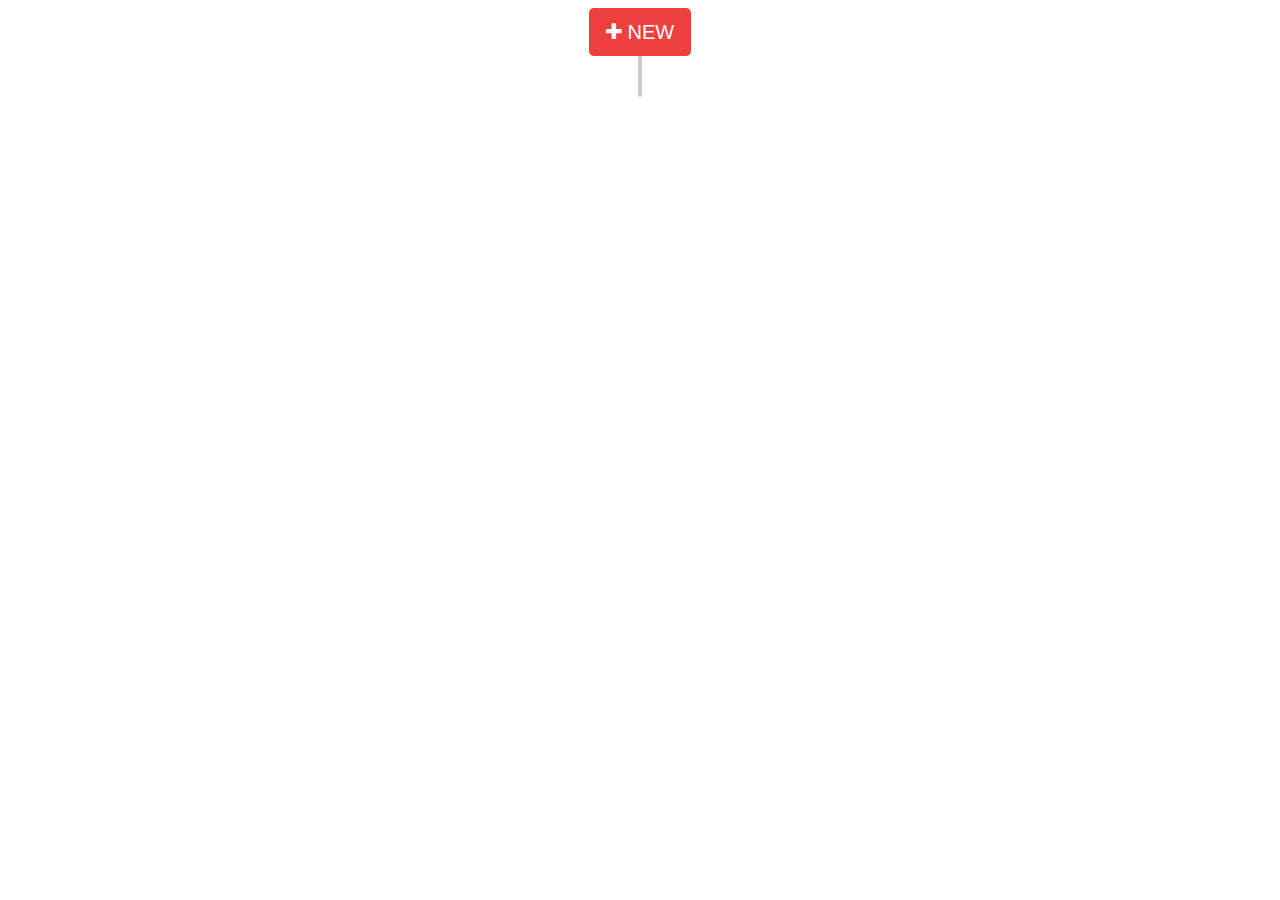
<file: TimeLine/index.html>
<!DOCTYPE html>
<html lang="en">

<head>
    <meta charset="UTF-8">
    <meta name="viewport" content="width=device-width, initial-scale=1.0">
    <meta http-equiv="X-UA-Compatible" content="ie=edge">
    <link rel="stylesheet" href="https://maxcdn.bootstrapcdn.com/bootstrap/4.0.0/css/bootstrap.min.css" integrity="sha384-Gn5384xqQ1aoWXA+058RXPxPg6fy4IWvTNh0E263XmFcJlSAwiGgFAW/dAiS6JXm"
        crossorigin="anonymous">
    <link rel="stylesheet" href="https://cdnjs.cloudflare.com/ajax/libs/font-awesome/4.7.0/css/font-awesome.min.css">
    <link rel="stylesheet" href="CSS/dateTime.css">
    <link rel="stylesheet" href="CSS/style.css">
    <title>Document</title>
</head>

<body>
    <div class="timeLiner container-fluid">
        <div class="spine"></div>
        <div class="d-flex justify-content-center  p-2">
            <button id="newBtn" class="btn  btn-lg">
                <i class="fa fa-plus"></i> NEW </button>
        </div>
        <div class="row">
            <div class="left col-md-6 p-3 col-xs-12">
                <div id="newTimelineForm"></div>
            </div>
        </div>
        <div class="row">
            <div class="col-md-12">
                <div id="timelineElements"></div>
            </div>
        </div>
    </div>
    <script src="JS/jquery.js"></script>
    <script src="https://maxcdn.bootstrapcdn.com/bootstrap/4.0.0/js/bootstrap.min.js" integrity="sha384-JZR6Spejh4U02d8jOt6vLEHfe/JQGiRRSQQxSfFWpi1MquVdAyjUar5+76PVCmYl"
        crossorigin="anonymous"></script>
    <script src="JS/localStorage.js"></script>
    <script src="JS/dateTime.js"></script>
    <script src="JS/temp.js"></script>
    <script src="JS/data.js"></script>
    <!-- <script src="JS/main2.js"></script> -->
    <script src="JS/main.js"></script>
    <script>
        $(function () {
            getData();
            $("#newBtn").click(function () {
                $('#newTimelineForm').html(newForm);
                newTimelineForm();
                $("#title").blur(function(e){
                    validation(e);
                });
                $("#content").blur(function(e){
                    validation(e);
                });
                $("#save").click(function(e){
                    if(validation(e)){
                        storeData();
                    }else{
                        alert("Fill required field");
                    }
                })
            });
        })
    </script>
</body>

</html>
</file>
<file: TimeLine/CSS/style.css>
.timeLiner{
    position: relative;
    overflow: hidden;
}
#newBtn{
    text-align: center;
    color:white;
    background: rgb(238, 63, 63);
}
#newTLForm{
    padding: 18px;
    border-radius: 8px;
    border:2px solid #cccccc;
    background: white;
}
.flag{
    background: white;
}
.tlElements{
    padding: 18px;
    border-radius: 8px;
    border: 2px solid #cccccc;
    color: rgb(232, 231, 231);
}
#save:before{
    content: "\f0c7";
    font-family: FontAwesome;
    pointer-events: none;
    top: 0rem;
    z-index: 1;  
}
#del:after{
    content: "\f014";
    font-family: FontAwesome;
    pointer-events: none;
    top: 0rem;
    z-index: 1;    
}
#edit:after{
    content: "\f044";
    font-family: FontAwesome;
    pointer-events: none;
    top: 0rem;
    z-index: 1;    
}

.left{
    border: 0px;
    padding: 1rem;
}
.right{
    border: 0px;
    padding: 1rem;
}

.flag{
    width: 200px;
    height: 45px;
    text-align: center;
    line-height: 45px;
    border: 3px solid #cccccc;
    border-radius: 5px;
}
.btn{
    float: left;
}
.spine{
    border-radius: 2px 2px 2px 2px; 
    position: absolute;
    top: 10%;
    transition: bottom 0.5s linear 0s;
    width: 4px;
    left: 50%;
    margin-left: -2px;
    bottom: 0;
    background-color: #CCCCCC;
    z-index: -1;
}
.required{
    color:red;
    font-size: 20px;
}
.error{
    border: 1px solid red;
}

@media screen and (min-width: 767px){
    .left{
        display: inline-block;
        padding: 2rem;
    }
    .right{
        padding: 3rem 2rem 1rem 2rem;
        float:right;
    }
    .left .tlElements:after, .right .tlElements:before{
        border-radius: 100% 100% 100% 100%;
        content: "";
        display: block;
        height: 15px;
        position: absolute;
        right: -7px;
        top: 50px;
        width: 15px;
        background-color: inherit;
        border: 2px solid #FFFFFF;
        box-shadow: 0px 0px 2px rgba(0, 0, 0, 0.2);
    }
    .right .tlElements:before{
        right: 0px;
        left: -7px;
        top: 41%;
    }
    .left .tlElements:hover:after, .right .tlElements:hover:before{
        background-color: white;
        border: 2px solid;
        border-color: inherit;
    }
    .left .tlElements:before,.right .tlElements:after{
        content: "";
        display: block;
        height: 0;
        position: absolute;
        left: 96%;
        top: 29%;
        width: 26px;
        border-top: 1px dashed #CCCCCC; 
    }
    .right .tlElements:after{
       
        position: absolute;
        left:7px;
        top: 45%;  
    }
}
</file>
<file: TimeLine/CSS/dateTime.css>
/*!
 * Datetimepicker for Bootstrap
 *
 * Copyright 2012 Stefan Petre
 * Improvements by Andrew Rowls
 * Licensed under the Apache License v2.0
 * http://www.apache.org/licenses/LICENSE-2.0
 *
 */
.datetimepicker {
	padding: 4px;
	margin-top: 1px;
	-webkit-border-radius: 4px;
	-moz-border-radius: 4px;
	border-radius: 4px;
	direction: ltr;
}

.datetimepicker-inline {
	width: 220px;
}

.datetimepicker.datetimepicker-rtl {
	direction: rtl;
}

.datetimepicker.datetimepicker-rtl table tr td span {
	float: right;
}

.datetimepicker-dropdown, .datetimepicker-dropdown-left {
	top: 0;
	left: 0;
}

[class*=" datetimepicker-dropdown"]:before {
	content: '';
	display: inline-block;
	border-left: 7px solid transparent;
	border-right: 7px solid transparent;
	border-bottom: 7px solid #cccccc;
	border-bottom-color: rgba(0, 0, 0, 0.2);
	position: absolute;
}

[class*=" datetimepicker-dropdown"]:after {
	content: '';
	display: inline-block;
	border-left: 6px solid transparent;
	border-right: 6px solid transparent;
	border-bottom: 6px solid #ffffff;
	position: absolute;
}

[class*=" datetimepicker-dropdown-top"]:before {
	content: '';
	display: inline-block;
	border-left: 7px solid transparent;
	border-right: 7px solid transparent;
	border-top: 7px solid #cccccc;
	border-top-color: rgba(0, 0, 0, 0.2);
	border-bottom: 0;
}

[class*=" datetimepicker-dropdown-top"]:after {
	content: '';
	display: inline-block;
	border-left: 6px solid transparent;
	border-right: 6px solid transparent;
	border-top: 6px solid #ffffff;
	border-bottom: 0;
}

.datetimepicker-dropdown-bottom-left:before {
	top: -7px;
	right: 6px;
}

.datetimepicker-dropdown-bottom-left:after {
	top: -6px;
	right: 7px;
}

.datetimepicker-dropdown-bottom-right:before {
	top: -7px;
	left: 6px;
}

.datetimepicker-dropdown-bottom-right:after {
	top: -6px;
	left: 7px;
}

.datetimepicker-dropdown-top-left:before {
	bottom: -7px;
	right: 6px;
}

.datetimepicker-dropdown-top-left:after {
	bottom: -6px;
	right: 7px;
}

.datetimepicker-dropdown-top-right:before {
	bottom: -7px;
	left: 6px;
}

.datetimepicker-dropdown-top-right:after {
	bottom: -6px;
	left: 7px;
}

.datetimepicker > div {
	display: none;
}

.datetimepicker.minutes div.datetimepicker-minutes {
	display: block;
}

.datetimepicker.hours div.datetimepicker-hours {
	display: block;
}

.datetimepicker.days div.datetimepicker-days {
	display: block;
}

.datetimepicker.months div.datetimepicker-months {
	display: block;
}

.datetimepicker.years div.datetimepicker-years {
	display: block;
}

.datetimepicker table {
	margin: 0;
}

.datetimepicker  td,
.datetimepicker th {
	text-align: center;
	width: 20px;
	height: 20px;
	-webkit-border-radius: 4px;
	-moz-border-radius: 4px;
	border-radius: 4px;
	border: none;
}

.table-striped .datetimepicker table tr td,
.table-striped .datetimepicker table tr th {
	background-color: transparent;
}

.datetimepicker table tr td.minute:hover {
	background: #eeeeee;
	cursor: pointer;
}

.datetimepicker table tr td.hour:hover {
	background: #eeeeee;
	cursor: pointer;
}

.datetimepicker table tr td.day:hover {
	background: #eeeeee;
	cursor: pointer;
}

.datetimepicker table tr td.old,
.datetimepicker table tr td.new {
	color: #999999;
}

.datetimepicker table tr td.disabled,
.datetimepicker table tr td.disabled:hover {
	background: none;
	color: #999999;
	cursor: default;
}

.datetimepicker table tr td.today,
.datetimepicker table tr td.today:hover,
.datetimepicker table tr td.today.disabled,
.datetimepicker table tr td.today.disabled:hover {
	background-color: #fde19a;
	background-image: -moz-linear-gradient(top, #fdd49a, #fdf59a);
	background-image: -ms-linear-gradient(top, #fdd49a, #fdf59a);
	background-image: -webkit-gradient(linear, 0 0, 0 100%, from(#fdd49a), to(#fdf59a));
	background-image: -webkit-linear-gradient(top, #fdd49a, #fdf59a);
	background-image: -o-linear-gradient(top, #fdd49a, #fdf59a);
	background-image: linear-gradient(to bottom, #fdd49a, #fdf59a);
	background-repeat: repeat-x;
	filter: progid:DXImageTransform.Microsoft.gradient(startColorstr='#fdd49a', endColorstr='#fdf59a', GradientType=0);
	border-color: #fdf59a #fdf59a #fbed50;
	border-color: rgba(0, 0, 0, 0.1) rgba(0, 0, 0, 0.1) rgba(0, 0, 0, 0.25);
	filter: progid:DXImageTransform.Microsoft.gradient(enabled=false);
}

.datetimepicker table tr td.today:hover,
.datetimepicker table tr td.today:hover:hover,
.datetimepicker table tr td.today.disabled:hover,
.datetimepicker table tr td.today.disabled:hover:hover,
.datetimepicker table tr td.today:active,
.datetimepicker table tr td.today:hover:active,
.datetimepicker table tr td.today.disabled:active,
.datetimepicker table tr td.today.disabled:hover:active,
.datetimepicker table tr td.today.active,
.datetimepicker table tr td.today:hover.active,
.datetimepicker table tr td.today.disabled.active,
.datetimepicker table tr td.today.disabled:hover.active,
.datetimepicker table tr td.today.disabled,
.datetimepicker table tr td.today:hover.disabled,
.datetimepicker table tr td.today.disabled.disabled,
.datetimepicker table tr td.today.disabled:hover.disabled,
.datetimepicker table tr td.today[disabled],
.datetimepicker table tr td.today:hover[disabled],
.datetimepicker table tr td.today.disabled[disabled],
.datetimepicker table tr td.today.disabled:hover[disabled] {
	background-color: #fdf59a;
}

.datetimepicker table tr td.today:active,
.datetimepicker table tr td.today:hover:active,
.datetimepicker table tr td.today.disabled:active,
.datetimepicker table tr td.today.disabled:hover:active,
.datetimepicker table tr td.today.active,
.datetimepicker table tr td.today:hover.active,
.datetimepicker table tr td.today.disabled.active,
.datetimepicker table tr td.today.disabled:hover.active {
	background-color: #fbf069;
}

.datetimepicker table tr td.active,
.datetimepicker table tr td.active:hover,
.datetimepicker table tr td.active.disabled,
.datetimepicker table tr td.active.disabled:hover {
	background-color: #006dcc;
	background-image: -moz-linear-gradient(top, #0088cc, #0044cc);
	background-image: -ms-linear-gradient(top, #0088cc, #0044cc);
	background-image: -webkit-gradient(linear, 0 0, 0 100%, from(#0088cc), to(#0044cc));
	background-image: -webkit-linear-gradient(top, #0088cc, #0044cc);
	background-image: -o-linear-gradient(top, #0088cc, #0044cc);
	background-image: linear-gradient(to bottom, #0088cc, #0044cc);
	background-repeat: repeat-x;
	filter: progid:DXImageTransform.Microsoft.gradient(startColorstr='#0088cc', endColorstr='#0044cc', GradientType=0);
	border-color: #0044cc #0044cc #002a80;
	border-color: rgba(0, 0, 0, 0.1) rgba(0, 0, 0, 0.1) rgba(0, 0, 0, 0.25);
	filter: progid:DXImageTransform.Microsoft.gradient(enabled=false);
	color: #ffffff;
	text-shadow: 0 -1px 0 rgba(0, 0, 0, 0.25);
}

.datetimepicker table tr td.active:hover,
.datetimepicker table tr td.active:hover:hover,
.datetimepicker table tr td.active.disabled:hover,
.datetimepicker table tr td.active.disabled:hover:hover,
.datetimepicker table tr td.active:active,
.datetimepicker table tr td.active:hover:active,
.datetimepicker table tr td.active.disabled:active,
.datetimepicker table tr td.active.disabled:hover:active,
.datetimepicker table tr td.active.active,
.datetimepicker table tr td.active:hover.active,
.datetimepicker table tr td.active.disabled.active,
.datetimepicker table tr td.active.disabled:hover.active,
.datetimepicker table tr td.active.disabled,
.datetimepicker table tr td.active:hover.disabled,
.datetimepicker table tr td.active.disabled.disabled,
.datetimepicker table tr td.active.disabled:hover.disabled,
.datetimepicker table tr td.active[disabled],
.datetimepicker table tr td.active:hover[disabled],
.datetimepicker table tr td.active.disabled[disabled],
.datetimepicker table tr td.active.disabled:hover[disabled] {
	background-color: #0044cc;
}

.datetimepicker table tr td.active:active,
.datetimepicker table tr td.active:hover:active,
.datetimepicker table tr td.active.disabled:active,
.datetimepicker table tr td.active.disabled:hover:active,
.datetimepicker table tr td.active.active,
.datetimepicker table tr td.active:hover.active,
.datetimepicker table tr td.active.disabled.active,
.datetimepicker table tr td.active.disabled:hover.active {
	background-color: #003399;
}

.datetimepicker table tr td span {
	display: block;
	width: 23%;
	height: 54px;
	line-height: 54px;
	float: left;
	margin: 1%;
	cursor: pointer;
	-webkit-border-radius: 4px;
	-moz-border-radius: 4px;
	border-radius: 4px;
}

.datetimepicker .datetimepicker-hours span {
	height: 26px;
	line-height: 26px;
}

.datetimepicker .datetimepicker-hours table tr td span.hour_am,
.datetimepicker .datetimepicker-hours table tr td span.hour_pm {
	width: 14.6%;
}

.datetimepicker .datetimepicker-hours fieldset legend,
.datetimepicker .datetimepicker-minutes fieldset legend {
	margin-bottom: inherit;
	line-height: 30px;
}

.datetimepicker .datetimepicker-minutes span {
	height: 26px;
	line-height: 26px;
}

.datetimepicker table tr td span:hover {
	background: #eeeeee;
}

.datetimepicker table tr td span.disabled,
.datetimepicker table tr td span.disabled:hover {
	background: none;
	color: #999999;
	cursor: default;
}

.datetimepicker table tr td span.active,
.datetimepicker table tr td span.active:hover,
.datetimepicker table tr td span.active.disabled,
.datetimepicker table tr td span.active.disabled:hover {
	background-color: #006dcc;
	background-image: -moz-linear-gradient(top, #0088cc, #0044cc);
	background-image: -ms-linear-gradient(top, #0088cc, #0044cc);
	background-image: -webkit-gradient(linear, 0 0, 0 100%, from(#0088cc), to(#0044cc));
	background-image: -webkit-linear-gradient(top, #0088cc, #0044cc);
	background-image: -o-linear-gradient(top, #0088cc, #0044cc);
	background-image: linear-gradient(to bottom, #0088cc, #0044cc);
	background-repeat: repeat-x;
	filter: progid:DXImageTransform.Microsoft.gradient(startColorstr='#0088cc', endColorstr='#0044cc', GradientType=0);
	border-color: #0044cc #0044cc #002a80;
	border-color: rgba(0, 0, 0, 0.1) rgba(0, 0, 0, 0.1) rgba(0, 0, 0, 0.25);
	filter: progid:DXImageTransform.Microsoft.gradient(enabled=false);
	color: #ffffff;
	text-shadow: 0 -1px 0 rgba(0, 0, 0, 0.25);
}

.datetimepicker table tr td span.active:hover,
.datetimepicker table tr td span.active:hover:hover,
.datetimepicker table tr td span.active.disabled:hover,
.datetimepicker table tr td span.active.disabled:hover:hover,
.datetimepicker table tr td span.active:active,
.datetimepicker table tr td span.active:hover:active,
.datetimepicker table tr td span.active.disabled:active,
.datetimepicker table tr td span.active.disabled:hover:active,
.datetimepicker table tr td span.active.active,
.datetimepicker table tr td span.active:hover.active,
.datetimepicker table tr td span.active.disabled.active,
.datetimepicker table tr td span.active.disabled:hover.active,
.datetimepicker table tr td span.active.disabled,
.datetimepicker table tr td span.active:hover.disabled,
.datetimepicker table tr td span.active.disabled.disabled,
.datetimepicker table tr td span.active.disabled:hover.disabled,
.datetimepicker table tr td span.active[disabled],
.datetimepicker table tr td span.active:hover[disabled],
.datetimepicker table tr td span.active.disabled[disabled],
.datetimepicker table tr td span.active.disabled:hover[disabled] {
	background-color: #0044cc;
}

.datetimepicker table tr td span.active:active,
.datetimepicker table tr td span.active:hover:active,
.datetimepicker table tr td span.active.disabled:active,
.datetimepicker table tr td span.active.disabled:hover:active,
.datetimepicker table tr td span.active.active,
.datetimepicker table tr td span.active:hover.active,
.datetimepicker table tr td span.active.disabled.active,
.datetimepicker table tr td span.active.disabled:hover.active {
	background-color: #003399;
}

.datetimepicker table tr td span.old {
	color: #999999;
}

.datetimepicker th.switch {
	width: 145px;
}

.datetimepicker th span.glyphicon {
	pointer-events: none;
}

.datetimepicker thead tr:first-child th,
.datetimepicker tfoot th {
	cursor: pointer;
}

.datetimepicker thead tr:first-child th:hover,
.datetimepicker tfoot th:hover {
	background: #eeeeee;
}

.input-append.date .add-on i,
.input-prepend.date .add-on i,
.input-group.date .input-group-addon span {
	cursor: pointer;
	width: 14px;
	height: 14px;
}
</file>
